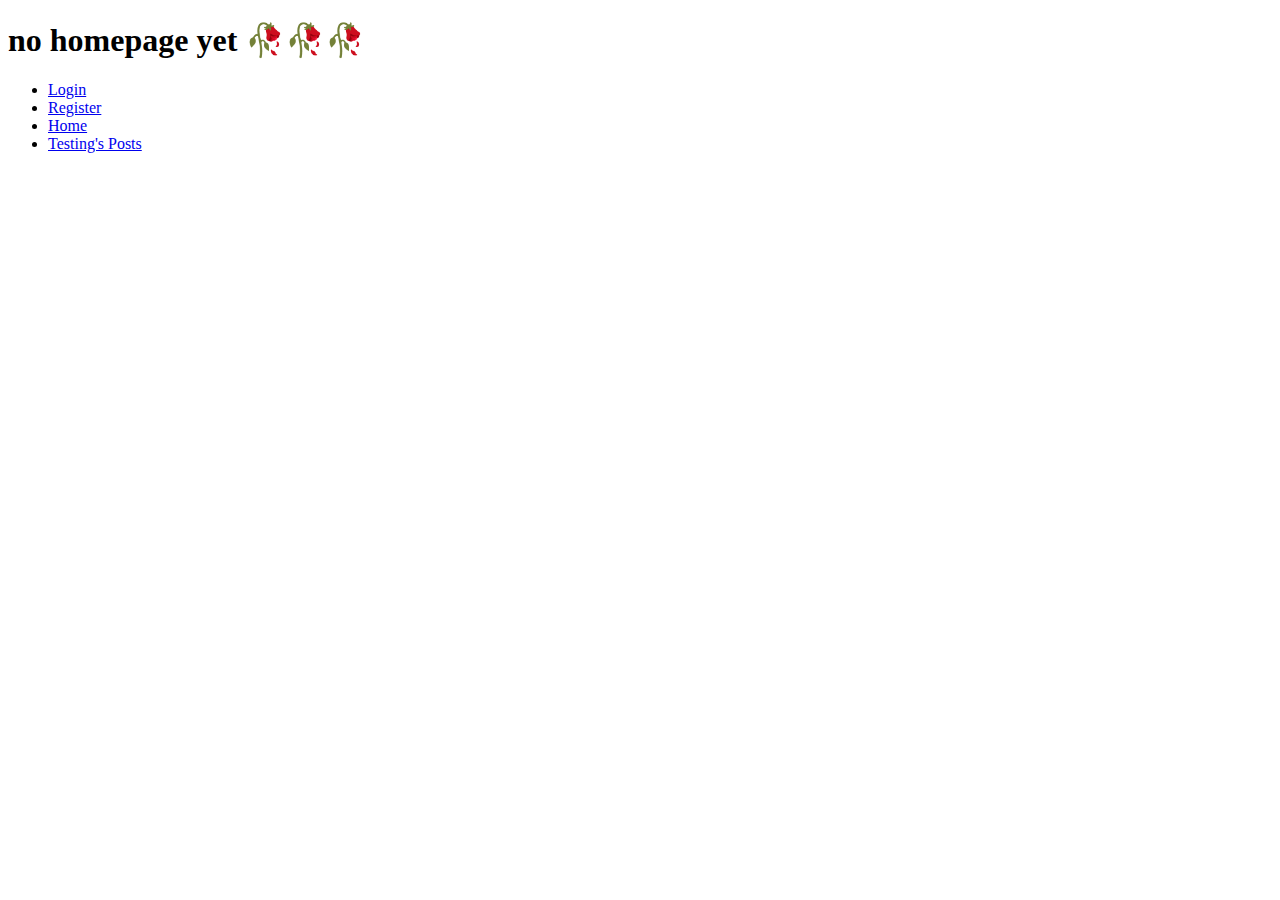
<file: src/main/resources/templates/index.html>
<!DOCTYPE html>
<html xmlns:th="https://www.thymeleaf.org" data-bs-theme="dark">

<head>
  <meta charset="UTF-8">
  <meta name="viewport" content="width=device-width, initial-scale=1.0">
  <title>Vox: Home</title>
  <link rel="stylesheet" th:href="@{/css/bootstrap.min.css}">
  <script th:src="@{/js/bootstrap.bundle.min.js}" defer></script>
</head>

<body>
  <div class="vw-100 vh-100 d-flex flex-column justify-content-center align-items-center">
    <h1>no homepage yet 🥀🥀🥀</h1>
    <ul class="nav">
      <li class="nav-item"><a href="/login" class="nav-link">Login</a></li>
      <li class="nav-item"><a href="/register" class="nav-link">Register</a></li>
      <li class="nav-item"><a href="/home" class="nav-link">Home</a></li>
      <li class="nav-item"><a href="/testing/posts" class="nav-link">Testing's Posts</a></li>
    </ul>
  </div>
</body>

</html>
</file>
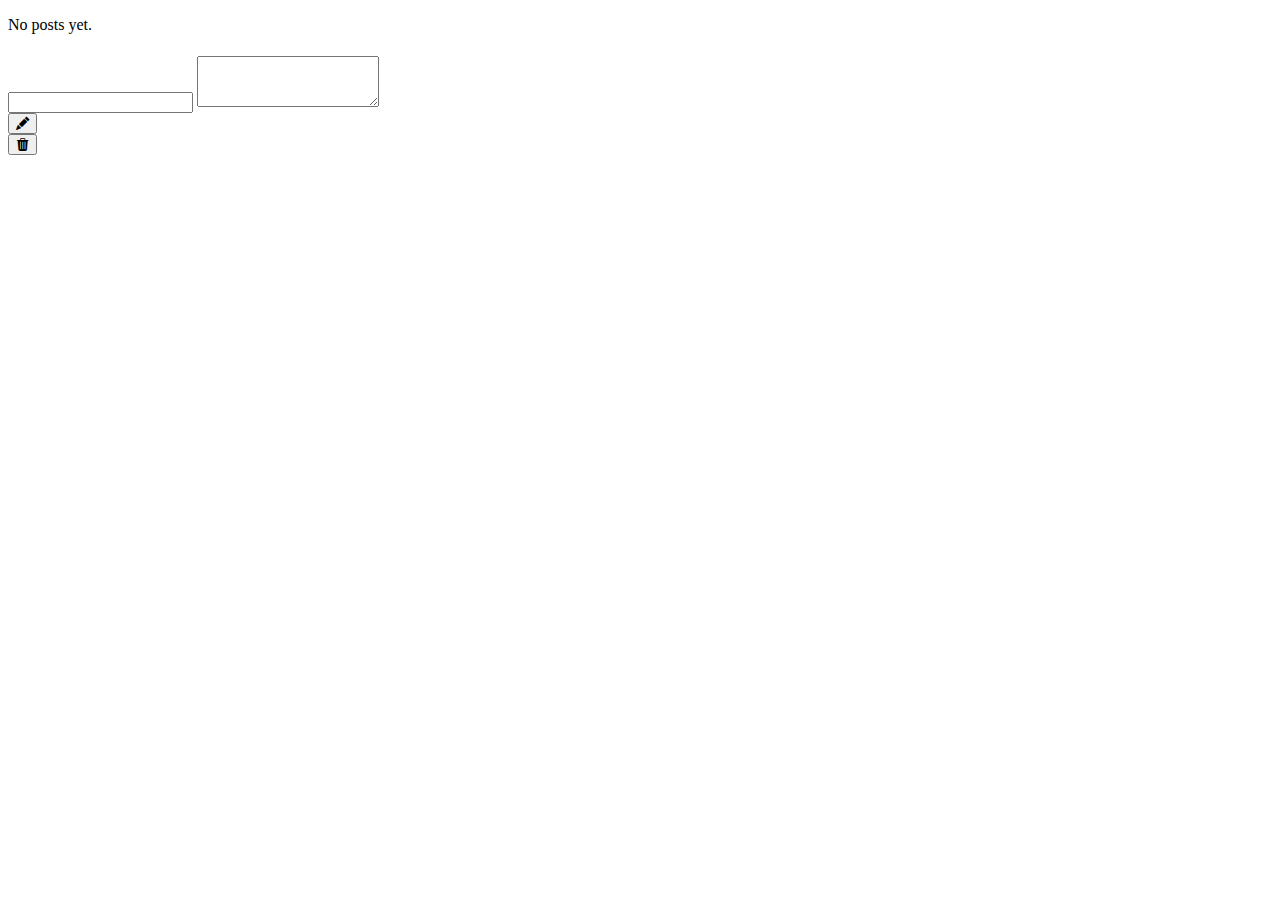
<file: src/main/resources/templates/profile.html>
<!DOCTYPE html>
<html xmlns:th="https://www.thymeleaf.org" data-bs-theme="dark">

<head>
  <meta charset="UTF-8">
  <meta name="viewport" content="width=device-width, initial-scale=1.0">
  <title>User Posts</title>
  <link rel="stylesheet" th:href="@{/css/bootstrap.min.css}">
  <link rel="stylesheet" href="https://cdn.jsdelivr.net/npm/bootstrap-icons@1.13.1/font/bootstrap-icons.min.css">
  <link rel="stylesheet" th:href="@{/css/helper.css}">
  <script th:src="@{/js/bootstrap.bundle.min.js}" defer></script>
  <script th:src="@{/js/profile.js}" defer></script>
</head>

<body>
  <div th:insert="~{fragments/navbar :: navbar}"></div>
  <div class="d-flex justify-content-center">
    <div style="width: 38rem;" id="postList">
      <div th:if="${posts == null or #lists.isEmpty(posts)}">
        <p class="text-muted">No posts yet.</p>
      </div>
      <div th:each="p : ${posts}">
        <div class="card" th:data-id="${p.id}">
          <div class="card-body d-flex flex-column">
            <div class="post-view">
              <h5 class="card-title" th:text="${p.title}"></h5>
              <p class="card-text" th:text="${p.body}" style="white-space: pre-wrap;"></p>
            </div>

            <form class="edit-form" th:action="@{/api/edit-post}" method="post">
              <input type="hidden" name="postId" th:value="${p.id}">
              <input type="text" name="title" class="form-control mb-2 edit-title">
              <textarea name="body" class="form-control mb-2 edit-body" rows="3"></textarea>
            </form>

            <div class="d-flex ms-auto">
              <button type="button" class="btn btn-primary edit-btn rounded-end-0"><i class="bi bi-pencil-fill"></i></button>
              <form th:action="@{/api/delete-post}" method="post" class="d-inline">
                <input type="hidden" name="postId" th:value="${p.id}">
                <button type="submit" class="btn btn-danger delete-btn rounded-start-0"><i class="bi bi-trash3-fill"></i></button>
              </form>
            </div>
          </div>
        </div>
      </div>
    </div>
  </div>
</body>

</html>
</file>
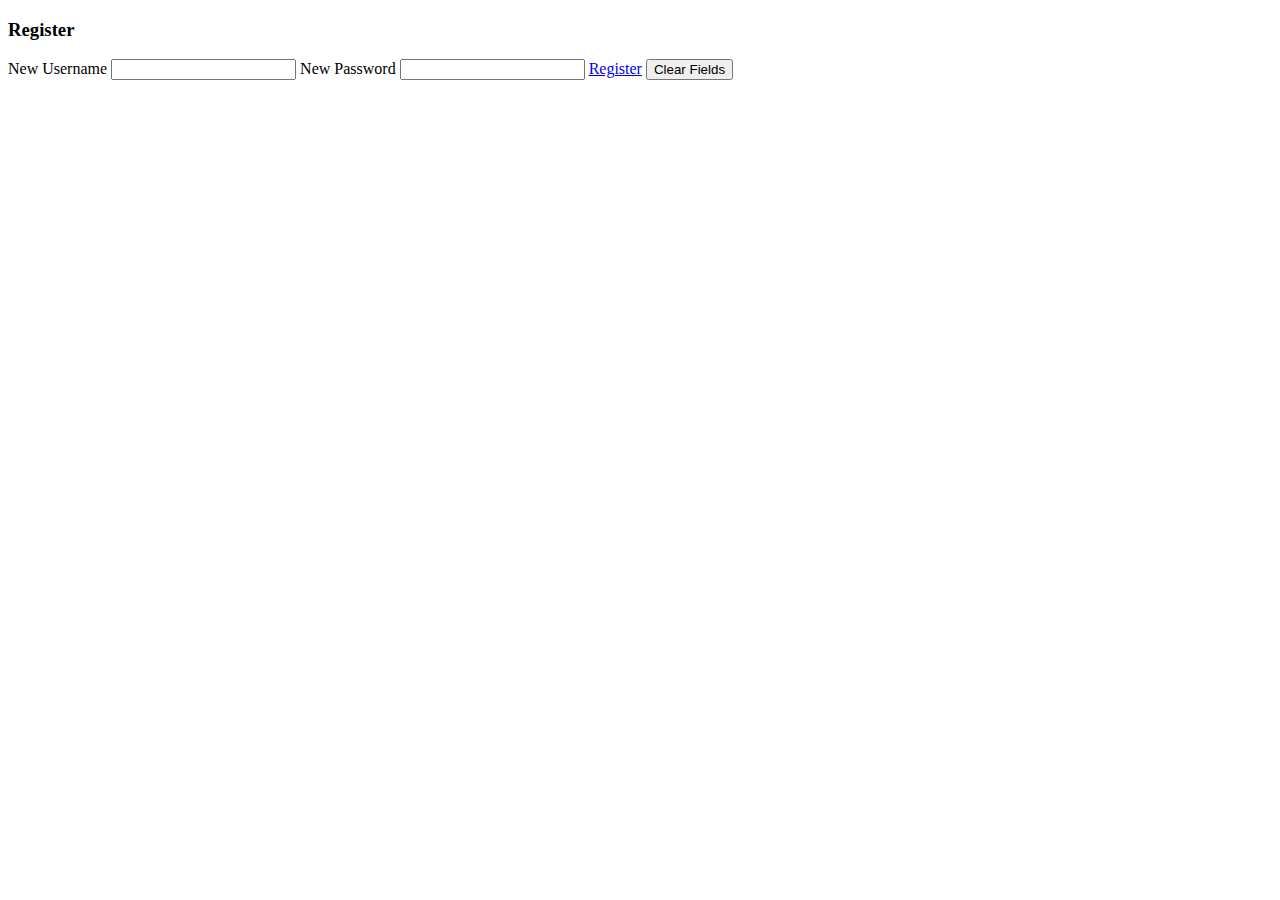
<file: src/main/resources/templates/register.html>
<!DOCTYPE html>
<html xmlns:th="https://www.thymeleaf.org" data-bs-theme="dark">
<head>
  <meta charset="UTF-8">
  <meta name="viewport" content="width=device-width, initial-scale=1.0">
  <title>Vox Register</title>
  <link rel="stylesheet" th:href="@{/css/bootstrap.min.css}">
  <script th:src="@{/js/bootstrap.bundle.min.js}" defer></script>
</head>
<body>
  <div class="vw-100 vh-100 d-flex justify-content-center align-items-center">
    <form>
      <h3>Register</h3>
      <label for="username" class="form-label">New Username</label>
      <input type="text" name="username" id="username" class="form-control">
      
      <label for="password" class="form-label">New Password</label>
      <input type="password" name="password" id="password" class="form-control">

      <a href="/home" class="btn btn-primary" type="submit">Register</a>
      <button class="btn btn-secondary" type="reset">Clear Fields</button>
    </form>
  </div>
</body>
</html>
</file>
